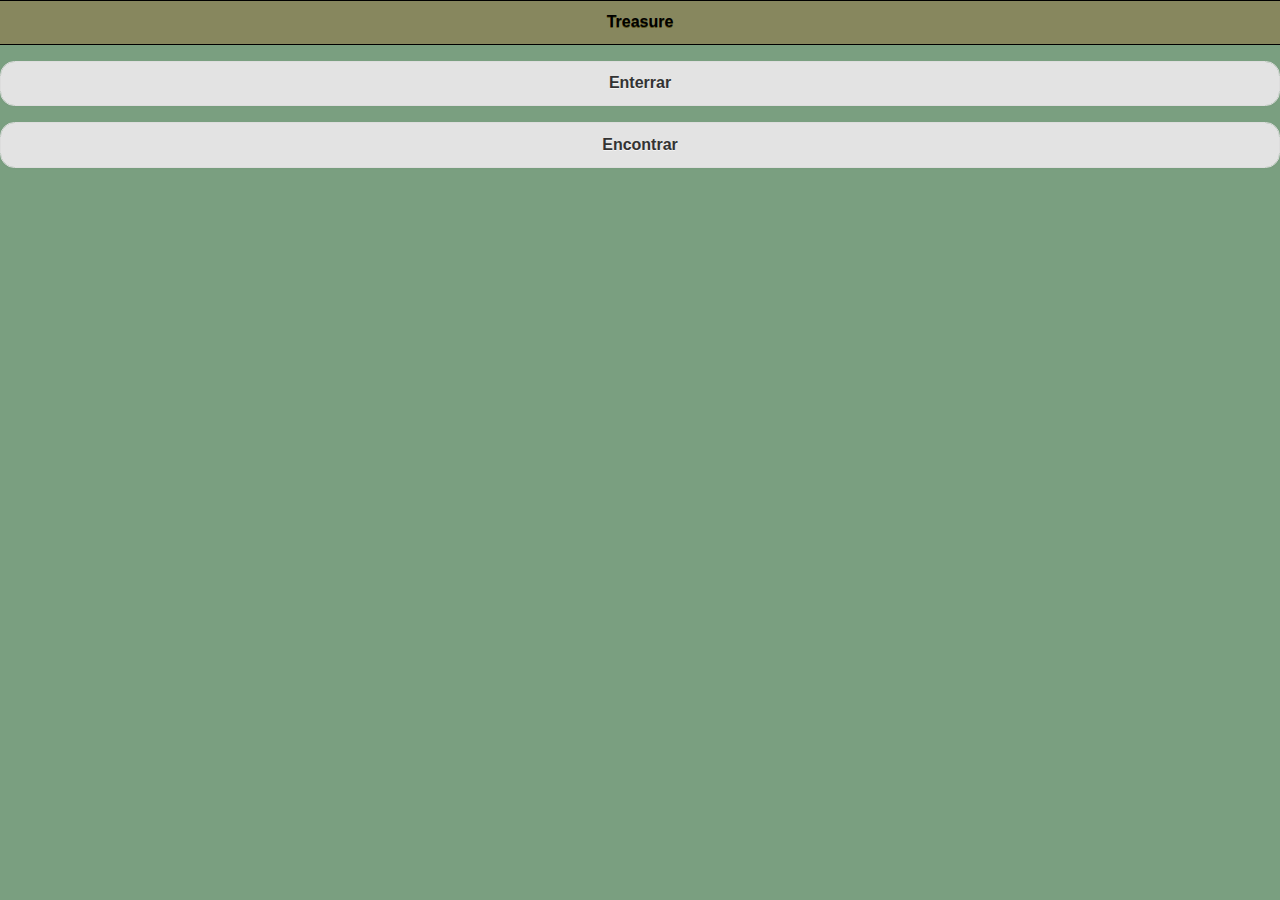
<file: index.html>
<!doctype html>
<html>
    <head>
        <meta charset="utf-8">
        <title>Treasure</title>
        <meta HTTP-EQUIV="Content-Type" content="text/html; charset=iso-8859-1" />
        <link rel="stylesheet" href="JQ/jquery.mobile-1.4.2.min.css" />
        <link rel="stylesheet" href="CSS/treasure.min.css" />
        <link rel="stylesheet" href="CSS/jquery.mobile.icons.min.css" />
		    <script src="JQ/jquery-2.1.1.min.js"></script>
		    <script src="JQ/jquery.mobile-1.4.2.js"></script>
        <link rel="stylesheet" href="CSS/index.css" />

    </head>

    <body>
    
   	    <div data-role="page" id="inicio" data-url="map-page">
        	  <div data-role="header">
            	<h1>Treasure</h1>
            </div>

               <p>
                <a href="#enterrar" class="ui-btn ui-shadow ui-corner-all">Enterrar</a>
               </p>

               <p>
                <a href="#encontrar" class="ui-btn ui-shadow ui-corner-all">Encontrar</a>
               </p>
        </div>





        <div data-role="page" id="enterrar" data-url="map-page">

            <div data-role="header">
                <a href="#inicio" data-role="button" data-icon="arrou-u" data-iconpos="notext" data-theme="b" data-inline="true">Regresar</a>
                <h1>Enterrar</h1>
            </div>

            <script type="text/javascript" charset="utf-8">
                // Wait for device API libraries to load
                document.addEventListener("deviceready", onDeviceReady, false);
                var watchID = null;

                function onDeviceReady() {
                    var options = { timeout: 30000 };
                    watchID = navigator.geolocation.watchPosition(onSuccess, onError, options);
                }

                function onSuccess(position) {
                    var element = document.getElementById('geolocation');
                    element.innerHTML = 'Latitude: '  + position.coords.latitude      + '<br />' +
                                        'Longitude: ' + position.coords.longitude     + '<br />' +
                                        '<hr />'      + element.innerHTML;
                }

                function onError(error) {
                    alert('code: '    + error.code    + '\n' +
                          'message: ' + error.message + '\n');
                }
            </script>
            
            <p id="geolocation">Watching geolocation...</p>

        </div>






        <div data-role="page" id="encontrar" data-url="map-page">
            <div data-role="header">
                <a href="#inicio" data-role="button" data-icon="arrou-u" data-iconpos="notext" data-theme="b" data-inline="true">Regresar</a>
                <h1>Encontrar</h1>
            </div>
            <h1>A enCONtrar MAno!</h1>
        </div>

    </body>
</html>
</file>
<file: CSS/index.css>
@charset "utf-8";
/* CSS Document */
#map-canvas{
			height:100%;
			width:100%;
			padding:0;
			position:absolute !important;
			top:40px;
			righ:0px;
			bottom:0px !important;
			left:0px !important;
			}
.miBoton {
		display: block;
		width: 100px;
		height: 100px;
		background: url(BOTON/boton.png) bottom;
		text-indent: -99999px;
		
}
	.miBoton:hover {
		background-position: 0 0;
	}
	.posicionBotonR{
		margin:auto;
		bottom:0px;
	 	right:0px;
		position:absolute
	}
	.posicionBoton{
		margin:auto;
		bottom:0px;
		left:0px;
		position:absolute
	}
</file>
<file: CSS/treasure.min.css>
/*!
* jQuery Mobile 1.4.5
* Git HEAD hash: 68e55e78b292634d3991c795f06f5e37a512decc <> Date: Fri Oct 31 2014 17:33:30 UTC
* http://jquerymobile.com
*
* Copyright 2010, 2014 jQuery Foundation, Inc. and othercontributors
* Released under the MIT license.
* http://jquery.org/license
*
*/


/* Globals */
/* Font
-----------------------------------------------------------------------------------------------------------*/
html {
	font-size: 100%;
}
body,
input,
select,
textarea,
button,
.ui-btn {
	font-size: 1em;
	line-height: 1.3;
	 font-family: sans-serif /*{global-font-family}*/;
}
legend,
.ui-input-text input,
.ui-input-search input {
	color: inherit;
	text-shadow: inherit;
}
/* Form labels (overrides font-weight bold in bars, and mini font-size) */
.ui-mobile label,
div.ui-controlgroup-label {
	font-weight: normal;
	font-size: 16px;
}
/* Separators
-----------------------------------------------------------------------------------------------------------*/
/* Field contain separator (< 28em) */
.ui-field-contain {
	border-bottom-color: #828282;
	border-bottom-color: rgba(0,0,0,.15);
	border-bottom-width: 1px;
	border-bottom-style: solid;
}
/* Table opt-in classes: strokes between each row, and alternating row stripes */
/* Classes table-stroke and table-stripe are deprecated in 1.4. */
.table-stroke thead th,
.table-stripe thead th,
.table-stripe tbody tr:last-child {
	border-bottom: 1px solid #d6d6d6; /* non-RGBA fallback */
	border-bottom: 1px solid rgba(0,0,0,.1);
}
.table-stroke tbody th,
.table-stroke tbody td {
	border-bottom: 1px solid #e6e6e6; /* non-RGBA fallback  */
	border-bottom: 1px solid rgba(0,0,0,.05);
}
.table-stripe.table-stroke tbody tr:last-child th,
.table-stripe.table-stroke tbody tr:last-child td {
	border-bottom: 0;
}
.table-stripe tbody tr:nth-child(odd) td,
.table-stripe tbody tr:nth-child(odd) th {
	background-color: #eeeeee; /* non-RGBA fallback  */
	background-color: rgba(0,0,0,.04);
}
/* Buttons
-----------------------------------------------------------------------------------------------------------*/
.ui-btn,
label.ui-btn {
	font-weight: bold;
	border-width: 1px;
	border-style: solid;
}
.ui-btn {
	text-decoration: none !important;
}
.ui-btn-active {
	cursor: pointer;
}
/* Corner rounding
-----------------------------------------------------------------------------------------------------------*/
/* Class ui-btn-corner-all deprecated in 1.4 */
.ui-corner-all {
	-webkit-border-radius: 0em /*{global-radii-blocks}*/;
	border-radius: 0em /*{global-radii-blocks}*/;
}
/* Buttons */
.ui-btn-corner-all,
.ui-btn.ui-corner-all,
/* Slider track */
.ui-slider-track.ui-corner-all,
/* Flipswitch */
.ui-flipswitch.ui-corner-all,
/* Count bubble */
.ui-li-count {
	-webkit-border-radius: 0.9em /*{global-radii-buttons}*/;
	border-radius: 0.9em /*{global-radii-buttons}*/;
}
/* Icon-only buttons */
.ui-btn-icon-notext.ui-btn-corner-all,
.ui-btn-icon-notext.ui-corner-all {
	-webkit-border-radius: 1em;
	border-radius: 1em;
}
/* Radius clip workaround for cleaning up corner trapping */
.ui-btn-corner-all,
.ui-corner-all {
	-webkit-background-clip: padding;
	background-clip: padding-box;
}
/* Popup arrow */
.ui-popup.ui-corner-all > .ui-popup-arrow-guide {
	left: 0em /*{global-radii-blocks}*/;
	right: 0em /*{global-radii-blocks}*/;
	top: 0em /*{global-radii-blocks}*/;
	bottom: 0em /*{global-radii-blocks}*/;
}
/* Shadow
-----------------------------------------------------------------------------------------------------------*/
.ui-shadow {
	-webkit-box-shadow: 0 1px 3px /*{global-box-shadow-size}*/ rgba(8,8,8,0.02) /*{global-box-shadow-color}*/;
	-moz-box-shadow: 0 1px 3px /*{global-box-shadow-size}*/ rgba(8,8,8,0.02) /*{global-box-shadow-color}*/;
	box-shadow: 0 1px 3px /*{global-box-shadow-size}*/ rgba(8,8,8,0.02) /*{global-box-shadow-color}*/;
}
.ui-shadow-inset {
	-webkit-box-shadow: inset 0 1px 3px /*{global-box-shadow-size}*/ rgba(8,8,8,0.02) /*{global-box-shadow-color}*/;
	-moz-box-shadow: inset 0 1px 3px /*{global-box-shadow-size}*/ rgba(8,8,8,0.02) /*{global-box-shadow-color}*/;
	box-shadow: inset 0 1px 3px /*{global-box-shadow-size}*/ rgba(8,8,8,0.02) /*{global-box-shadow-color}*/;
}
.ui-overlay-shadow {
	-webkit-box-shadow: 0 0 12px 		rgba(0,0,0,.6);
	-moz-box-shadow: 0 0 12px 			rgba(0,0,0,.6);
	box-shadow: 0 0 12px 				rgba(0,0,0,.6);
}
/* Icons
-----------------------------------------------------------------------------------------------------------*/
.ui-btn-icon-left:after,
.ui-btn-icon-right:after,
.ui-btn-icon-top:after,
.ui-btn-icon-bottom:after,
.ui-btn-icon-notext:after {
	background-color: #888886 /*{global-icon-color}*/;
	background-color: rgba(136,136,134,0.01) /*{global-icon-disc}*/;
	background-position: center center;
	background-repeat: no-repeat;
	-webkit-border-radius: 1em;
	border-radius: 1em;
}
/* Alt icons */
.ui-alt-icon.ui-btn:after,
.ui-alt-icon .ui-btn:after,
html .ui-alt-icon.ui-checkbox-off:after,
html .ui-alt-icon.ui-radio-off:after,
html .ui-alt-icon .ui-checkbox-off:after,
html .ui-alt-icon .ui-radio-off:after {
	background-color: #888886 /*{global-icon-color}*/;
	background-color: rgba(136,136,134,0.01) /*{global-icon-disc}*/;
}
/* No disc */
.ui-nodisc-icon.ui-btn:after,
.ui-nodisc-icon .ui-btn:after {
	background-color: transparent;
}
/* Icon shadow */
.ui-shadow-icon.ui-btn:after,
.ui-shadow-icon .ui-btn:after {
	-webkit-box-shadow: 0 1px 0 rgba(255,255,255,.4) /*{global-icon-shadow}*/;
	-moz-box-shadow: 0 1px 0 rgba(255,255,255,.4) /*{global-icon-shadow}*/;
	box-shadow: 0 1px 0 rgba(255,255,255,.4) /*{global-icon-shadow}*/;
}
/* Checkbox and radio */
.ui-btn.ui-checkbox-off:after,
.ui-btn.ui-checkbox-on:after,
.ui-btn.ui-radio-off:after,
.ui-btn.ui-radio-on:after {
	display: block;
	width: 18px;
	height: 18px;
	margin: -9px 2px 0 2px;
}
.ui-checkbox-off:after,
.ui-btn.ui-radio-off:after {
	filter: Alpha(Opacity=30);
	opacity: .3;
}
.ui-btn.ui-checkbox-off:after,
.ui-btn.ui-checkbox-on:after {
	-webkit-border-radius: .1875em;
	border-radius: .1875em;
}
.ui-btn.ui-checkbox-off:after {
	background-color: #666;
	background-color: rgba(0,0,0,.3);
}
.ui-radio .ui-btn.ui-radio-on:after {
	background-image: none;
	background-color: #fff;
	width: 8px;
	height: 8px;
	border-width: 5px;
	border-style: solid; 
}
.ui-alt-icon.ui-btn.ui-radio-on:after,
.ui-alt-icon .ui-btn.ui-radio-on:after {
	background-color: #000;
}
/* Loader */
.ui-icon-loading {
	background: url("images/ajax-loader.gif");
	background-size: 2.875em 2.875em;
}.ui-bar-a,.ui-page-theme-a .ui-bar-inherit,html .ui-bar-a .ui-bar-inherit,html .ui-body-a .ui-bar-inherit,html body .ui-group-theme-a .ui-bar-inherit{background-color:#87875e ;border-color:#000000 ;color:#000000 ;text-shadow:0  1px  0  #5f571b ;font-weight:bold;}.ui-bar-a{border-width:1px;border-style:solid;}.ui-overlay-a,.ui-page-theme-a,.ui-page-theme-a .ui-panel-wrapper{background-color:#7a9f80 ;border-color:#fa0000 ;color:#997b2e ;text-shadow:0  1px  0  #f3f3f3 ;}.ui-body-a,.ui-page-theme-a .ui-body-inherit,html .ui-bar-a .ui-body-inherit,html .ui-body-a .ui-body-inherit,html body .ui-group-theme-a .ui-body-inherit,html .ui-panel-page-container-a{background-color:#75e6c2 ;border-color:#dddddd ;color:#000000 ;text-shadow:0  1px  0  #9c9191 ;}.ui-body-a{border-width:1px;border-style:solid;}.ui-page-theme-a a,html .ui-bar-a a,html .ui-body-a a,html body .ui-group-theme-a a{color:#fee80b ;font-weight:bold;}.ui-page-theme-a a:visited,html .ui-bar-a a:visited,html .ui-body-a a:visited,html body .ui-group-theme-a a:visited{   color:#eb8037 ;}.ui-page-theme-a a:hover,html .ui-bar-a a:hover,html .ui-body-a a:hover,html body .ui-group-theme-a a:hover{color:#827c64 ;}.ui-page-theme-a a:active,html .ui-bar-a a:active,html .ui-body-a a:active,html body .ui-group-theme-a a:active{color:#75a159 ;}.ui-page-theme-a .ui-btn,html .ui-bar-a .ui-btn,html .ui-body-a .ui-btn,html body .ui-group-theme-a .ui-btn,html head + body .ui-btn.ui-btn-a,.ui-page-theme-a .ui-btn:visited,html .ui-bar-a .ui-btn:visited,html .ui-body-a .ui-btn:visited,html body .ui-group-theme-a .ui-btn:visited,html head + body .ui-btn.ui-btn-a:visited{background-color:#e3e3e3 ;border-color:#dddddd ;color:#333333 ;text-shadow:0  1px  0  #f3f3f3 ;}.ui-page-theme-a .ui-btn:hover,html .ui-bar-a .ui-btn:hover,html .ui-body-a .ui-btn:hover,html body .ui-group-theme-a .ui-btn:hover,html head + body .ui-btn.ui-btn-a:hover{background-color:#d6aeae ;border-color:#dddddd ;color:#333333 ;text-shadow:0  1px  0  #f3f3f3 ;}.ui-page-theme-a .ui-btn:active,html .ui-bar-a .ui-btn:active,html .ui-body-a .ui-btn:active,html body .ui-group-theme-a .ui-btn:active,html head + body .ui-btn.ui-btn-a:active{background-color:#dbddd0 ;border-color:#dddddd ;color:#333333 ;text-shadow:0  1px  0  #f3f3f3 ;}.ui-page-theme-a .ui-btn.ui-btn-active,html .ui-bar-a .ui-btn.ui-btn-active,html .ui-body-a .ui-btn.ui-btn-active,html body .ui-group-theme-a .ui-btn.ui-btn-active,html head + body .ui-btn.ui-btn-a.ui-btn-active,.ui-page-theme-a .ui-checkbox-on:after,html .ui-bar-a .ui-checkbox-on:after,html .ui-body-a .ui-checkbox-on:after,html body .ui-group-theme-a .ui-checkbox-on:after,.ui-btn.ui-checkbox-on.ui-btn-a:after,.ui-page-theme-a .ui-flipswitch-active,html .ui-bar-a .ui-flipswitch-active,html .ui-body-a .ui-flipswitch-active,html body .ui-group-theme-a .ui-flipswitch-active,html body .ui-flipswitch.ui-bar-a.ui-flipswitch-active,.ui-page-theme-a .ui-slider-track .ui-btn-active,html .ui-bar-a .ui-slider-track .ui-btn-active,html .ui-body-a .ui-slider-track .ui-btn-active,html body .ui-group-theme-a .ui-slider-track .ui-btn-active,html body div.ui-slider-track.ui-body-a .ui-btn-active{background-color:#2f6a3e ;border-color:#3388cc ;color:#ffffff ;text-shadow:0  1px  0  #005599 ;}.ui-page-theme-a .ui-radio-on:after,html .ui-bar-a .ui-radio-on:after,html .ui-body-a .ui-radio-on:after,html body .ui-group-theme-a .ui-radio-on:after,.ui-btn.ui-radio-on.ui-btn-a:after{border-color:#2f6a3e ;}.ui-page-theme-a .ui-btn:focus,html .ui-bar-a .ui-btn:focus,html .ui-body-a .ui-btn:focus,html body .ui-group-theme-a .ui-btn:focus,html head + body .ui-btn.ui-btn-a:focus,.ui-page-theme-a .ui-focus,html .ui-bar-a .ui-focus,html .ui-body-a .ui-focus,html body .ui-group-theme-a .ui-focus,html head + body .ui-btn-a.ui-focus,html head + body .ui-body-a.ui-focus{-webkit-box-shadow:0 0 12px #2f6a3e ;-moz-box-shadow:0 0 12px #2f6a3e ;box-shadow:0 0 12px #2f6a3e ;}.ui-bar-b,.ui-page-theme-b .ui-bar-inherit,html .ui-bar-b .ui-bar-inherit,html .ui-body-b .ui-bar-inherit,html body .ui-group-theme-b .ui-bar-inherit{background-color:#de0202 ;border-color:#000000 ;color:#ffffff ;text-shadow:0  1px  0  #eeeeee ;font-weight:bold;}.ui-bar-b{border-width:1px;border-style:solid;}.ui-overlay-b,.ui-page-theme-b,.ui-page-theme-b .ui-panel-wrapper{background-color:#5d373c ;border-color:#bbbbbb ;color:#f9f6f6 ;text-shadow:0  1px  0  #f3f3f3 ;}.ui-body-b,.ui-page-theme-b .ui-body-inherit,html .ui-bar-b .ui-body-inherit,html .ui-body-b .ui-body-inherit,html body .ui-group-theme-b .ui-body-inherit,html .ui-panel-page-container-b{background-color:#fdcfa5 ;border-color:#dddddd ;color:#000000 ;text-shadow:0  1px  0  #f3f3f3 ;}.ui-body-b{border-width:1px;border-style:solid;}.ui-page-theme-b a,html .ui-bar-b a,html .ui-body-b a,html body .ui-group-theme-b a{color:#b0b8bf ;font-weight:bold;}.ui-page-theme-b a:visited,html .ui-bar-b a:visited,html .ui-body-b a:visited,html body .ui-group-theme-b a:visited{   color:#3388cc ;}.ui-page-theme-b a:hover,html .ui-bar-b a:hover,html .ui-body-b a:hover,html body .ui-group-theme-b a:hover{color:#005599 ;}.ui-page-theme-b a:active,html .ui-bar-b a:active,html .ui-body-b a:active,html body .ui-group-theme-b a:active{color:#005599 ;}.ui-page-theme-b .ui-btn,html .ui-bar-b .ui-btn,html .ui-body-b .ui-btn,html body .ui-group-theme-b .ui-btn,html head + body .ui-btn.ui-btn-b,.ui-page-theme-b .ui-btn:visited,html .ui-bar-b .ui-btn:visited,html .ui-body-b .ui-btn:visited,html body .ui-group-theme-b .ui-btn:visited,html head + body .ui-btn.ui-btn-b:visited{background-color:#f70808 ;border-color:#dddddd ;color:#f9ecec ;text-shadow:0  1px  0  #f3f3f3 ;}.ui-page-theme-b .ui-btn:hover,html .ui-bar-b .ui-btn:hover,html .ui-body-b .ui-btn:hover,html body .ui-group-theme-b .ui-btn:hover,html head + body .ui-btn.ui-btn-b:hover{background-color:#ededed ;border-color:#dddddd ;color:#333333 ;text-shadow:0  1px  0  #f3f3f3 ;}.ui-page-theme-b .ui-btn:active,html .ui-bar-b .ui-btn:active,html .ui-body-b .ui-btn:active,html body .ui-group-theme-b .ui-btn:active,html head + body .ui-btn.ui-btn-b:active{background-color:#e8e8e8 ;border-color:#dddddd ;color:#333333 ;text-shadow:0  1px  0  #f3f3f3 ;}.ui-page-theme-b .ui-btn.ui-btn-active,html .ui-bar-b .ui-btn.ui-btn-active,html .ui-body-b .ui-btn.ui-btn-active,html body .ui-group-theme-b .ui-btn.ui-btn-active,html head + body .ui-btn.ui-btn-b.ui-btn-active,.ui-page-theme-b .ui-checkbox-on:after,html .ui-bar-b .ui-checkbox-on:after,html .ui-body-b .ui-checkbox-on:after,html body .ui-group-theme-b .ui-checkbox-on:after,.ui-btn.ui-checkbox-on.ui-btn-b:after,.ui-page-theme-b .ui-flipswitch-active,html .ui-bar-b .ui-flipswitch-active,html .ui-body-b .ui-flipswitch-active,html body .ui-group-theme-b .ui-flipswitch-active,html body .ui-flipswitch.ui-bar-b.ui-flipswitch-active,.ui-page-theme-b .ui-slider-track .ui-btn-active,html .ui-bar-b .ui-slider-track .ui-btn-active,html .ui-body-b .ui-slider-track .ui-btn-active,html body .ui-group-theme-b .ui-slider-track .ui-btn-active,html body div.ui-slider-track.ui-body-b .ui-btn-active{background-color:#dbaeae ;border-color:#3388cc ;color:#1b170e ;text-shadow:0  1px  0  #005599 ;}.ui-page-theme-b .ui-radio-on:after,html .ui-bar-b .ui-radio-on:after,html .ui-body-b .ui-radio-on:after,html body .ui-group-theme-b .ui-radio-on:after,.ui-btn.ui-radio-on.ui-btn-b:after{border-color:#dbaeae ;}.ui-page-theme-b .ui-btn:focus,html .ui-bar-b .ui-btn:focus,html .ui-body-b .ui-btn:focus,html body .ui-group-theme-b .ui-btn:focus,html head + body .ui-btn.ui-btn-b:focus,.ui-page-theme-b .ui-focus,html .ui-bar-b .ui-focus,html .ui-body-b .ui-focus,html body .ui-group-theme-b .ui-focus,html head + body .ui-btn-b.ui-focus,html head + body .ui-body-b.ui-focus{-webkit-box-shadow:0 0 12px #dbaeae ;-moz-box-shadow:0 0 12px #dbaeae ;box-shadow:0 0 12px #dbaeae ;}.ui-bar-c,.ui-page-theme-c .ui-bar-inherit,html .ui-bar-c .ui-bar-inherit,html .ui-body-c .ui-bar-inherit,html body .ui-group-theme-c .ui-bar-inherit{background-color:#e9e9e9 ;border-color:#dddddd ;color:#333333 ;text-shadow:0  1px  0  #eeeeee ;font-weight:bold;}.ui-bar-c{border-width:1px;border-style:solid;}.ui-overlay-c,.ui-page-theme-c,.ui-page-theme-c .ui-panel-wrapper{background-color:#f9f9f9 ;border-color:#bbbbbb ;color:#333333 ;text-shadow:0  1px  0  #f3f3f3 ;}.ui-body-c,.ui-page-theme-c .ui-body-inherit,html .ui-bar-c .ui-body-inherit,html .ui-body-c .ui-body-inherit,html body .ui-group-theme-c .ui-body-inherit,html .ui-panel-page-container-c{background-color:#ffffff ;border-color:#dddddd ;color:#333333 ;text-shadow:0  1px  0  #f3f3f3 ;}.ui-body-c{border-width:1px;border-style:solid;}.ui-page-theme-c a,html .ui-bar-c a,html .ui-body-c a,html body .ui-group-theme-c a{color:#3388cc ;font-weight:bold;}.ui-page-theme-c a:visited,html .ui-bar-c a:visited,html .ui-body-c a:visited,html body .ui-group-theme-c a:visited{   color:#3388cc ;}.ui-page-theme-c a:hover,html .ui-bar-c a:hover,html .ui-body-c a:hover,html body .ui-group-theme-c a:hover{color:#005599 ;}.ui-page-theme-c a:active,html .ui-bar-c a:active,html .ui-body-c a:active,html body .ui-group-theme-c a:active{color:#005599 ;}.ui-page-theme-c .ui-btn,html .ui-bar-c .ui-btn,html .ui-body-c .ui-btn,html body .ui-group-theme-c .ui-btn,html head + body .ui-btn.ui-btn-c,.ui-page-theme-c .ui-btn:visited,html .ui-bar-c .ui-btn:visited,html .ui-body-c .ui-btn:visited,html body .ui-group-theme-c .ui-btn:visited,html head + body .ui-btn.ui-btn-c:visited{background-color:#f6f6f6 ;border-color:#dddddd ;color:#333333 ;text-shadow:0  1px  0  #f3f3f3 ;}.ui-page-theme-c .ui-btn:hover,html .ui-bar-c .ui-btn:hover,html .ui-body-c .ui-btn:hover,html body .ui-group-theme-c .ui-btn:hover,html head + body .ui-btn.ui-btn-c:hover{background-color:#ededed ;border-color:#dddddd ;color:#333333 ;text-shadow:0  1px  0  #f3f3f3 ;}.ui-page-theme-c .ui-btn:active,html .ui-bar-c .ui-btn:active,html .ui-body-c .ui-btn:active,html body .ui-group-theme-c .ui-btn:active,html head + body .ui-btn.ui-btn-c:active{background-color:#e8e8e8 ;border-color:#dddddd ;color:#333333 ;text-shadow:0  1px  0  #f3f3f3 ;}.ui-page-theme-c .ui-btn.ui-btn-active,html .ui-bar-c .ui-btn.ui-btn-active,html .ui-body-c .ui-btn.ui-btn-active,html body .ui-group-theme-c .ui-btn.ui-btn-active,html head + body .ui-btn.ui-btn-c.ui-btn-active,.ui-page-theme-c .ui-checkbox-on:after,html .ui-bar-c .ui-checkbox-on:after,html .ui-body-c .ui-checkbox-on:after,html body .ui-group-theme-c .ui-checkbox-on:after,.ui-btn.ui-checkbox-on.ui-btn-c:after,.ui-page-theme-c .ui-flipswitch-active,html .ui-bar-c .ui-flipswitch-active,html .ui-body-c .ui-flipswitch-active,html body .ui-group-theme-c .ui-flipswitch-active,html body .ui-flipswitch.ui-bar-c.ui-flipswitch-active,.ui-page-theme-c .ui-slider-track .ui-btn-active,html .ui-bar-c .ui-slider-track .ui-btn-active,html .ui-body-c .ui-slider-track .ui-btn-active,html body .ui-group-theme-c .ui-slider-track .ui-btn-active,html body div.ui-slider-track.ui-body-c .ui-btn-active{background-color:#3388cc ;border-color:#3388cc ;color:#ffffff ;text-shadow:0  1px  0  #005599 ;}.ui-page-theme-c .ui-radio-on:after,html .ui-bar-c .ui-radio-on:after,html .ui-body-c .ui-radio-on:after,html body .ui-group-theme-c .ui-radio-on:after,.ui-btn.ui-radio-on.ui-btn-c:after{border-color:#3388cc ;}.ui-page-theme-c .ui-btn:focus,html .ui-bar-c .ui-btn:focus,html .ui-body-c .ui-btn:focus,html body .ui-group-theme-c .ui-btn:focus,html head + body .ui-btn.ui-btn-c:focus,.ui-page-theme-c .ui-focus,html .ui-bar-c .ui-focus,html .ui-body-c .ui-focus,html body .ui-group-theme-c .ui-focus,html head + body .ui-btn-c.ui-focus,html head + body .ui-body-c.ui-focus{-webkit-box-shadow:0 0 12px #3388cc ;-moz-box-shadow:0 0 12px #3388cc ;box-shadow:0 0 12px #3388cc ;}.ui-disabled,.ui-state-disabled,button[disabled],.ui-select .ui-btn.ui-state-disabled{filter:Alpha(Opacity=30);opacity:.3;cursor:default !important;pointer-events:none;}.ui-btn:focus,.ui-btn.ui-focus{outline:0;}.ui-noboxshadow .ui-shadow,.ui-noboxshadow .ui-shadow-inset,.ui-noboxshadow .ui-overlay-shadow,.ui-noboxshadow .ui-shadow-icon.ui-btn:after,.ui-noboxshadow .ui-shadow-icon .ui-btn:after,.ui-noboxshadow .ui-focus,.ui-noboxshadow .ui-btn:focus,.ui-noboxshadow  input:focus,.ui-noboxshadow .ui-panel{-webkit-box-shadow:none !important;-moz-box-shadow:none !important;box-shadow:none !important;}.ui-noboxshadow .ui-btn:focus,.ui-noboxshadow .ui-focus{outline-width:1px;outline-style:auto;}
</file>
